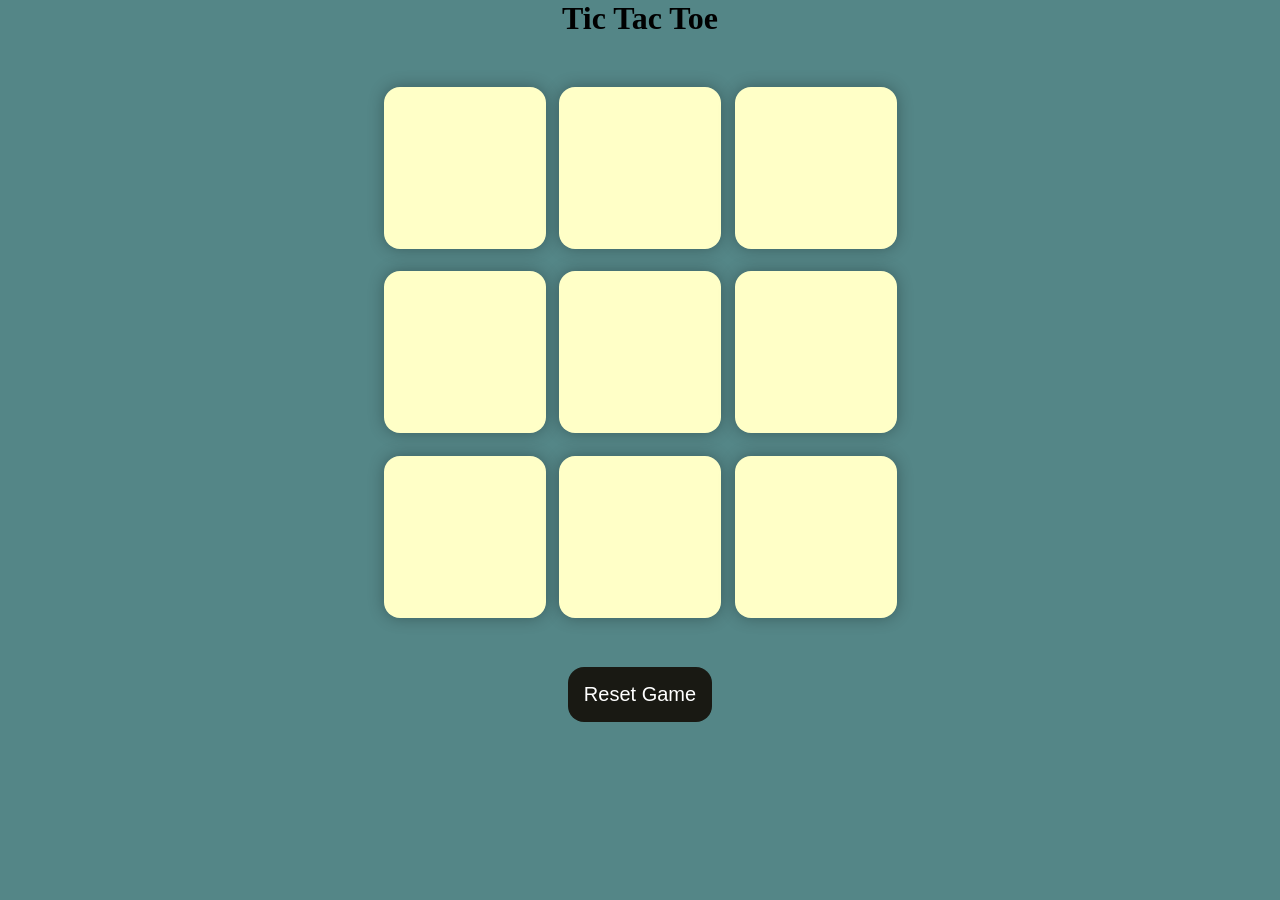
<file: index.html>
<!DOCTYPE html>
<html lang="en">
<head>
    <meta charset="UTF-8">
    <meta name="viewport" content="width=device-width, initial-scale=1.0">
    <title>Tic-Tac-Toe Game</title>
    <link rel="stylesheet" href="style.css">
</head>
<body>
    <main>
        <div class="msg-container hide">

            <p id="msg">Winner</p>
            <button id="new-btn">New Game</button>
        </div>

        <div class="gamepart">
        <h1>Tic Tac Toe</h1>
        <div class="container">
        <div class="game">
            <button class="box"></button>
            <button class="box"></button>
            <button class="box"></button>
            <button class="box"></button>
            <button class="box"></button>
            <button class="box"></button>
            <button class="box"></button>
            <button class="box"></button>
            <button class="box"></button>
        </div>
    </div>

    <button id="reset-btn">Reset Game</button>
</div>
    </main>
    

    <script src="app.js"></script>
</body>
</html>
</file>
<file: style.css>
* {
    margin: 0;
    padding: 0;
  }
  
  body {
    background-color: #548687;
    text-align: center;
  }
  
  .container {
    height: 70vh;
    display: flex;
  
    justify-content: center;
    align-items: center;
  }
  
  .game {
    height: 60vmin;
    width: 60vmin;
    display: flex;
    flex-wrap: wrap;
    justify-content: center;
    align-items: center;
    gap: 1.5vmin;
  }
  
  .box {
    height: 18vmin;
    width: 18vmin;
    border-radius: 1rem;
    border: none;
    box-shadow: 0 0 1rem rgba(0, 0, 0, 0.3);
    font-size: 8vmin;
    color: #b0413e;
    background-color: #ffffc7;
  }
  
  #reset-btn {
    padding: 1rem;
    font-size: 1.25rem;
    background-color: #191913;
    color: #fff;
    border-radius: 1rem;
    border: none;
  }
  
  #new-btn {
    padding: 1rem;
    font-size: 1.25rem;
    background-color: #191913;
    color: #fff;
    border-radius: 1rem;
    border: none;
  }
  
  #msg {
    color: #ffffc7;
    font-size: 5vmin;
  }
  
  .msg-container {
    height: 100vmin;
    display: flex;
    justify-content: center;
    align-items: center;
    flex-direction: column;
    gap: 4rem;
  }
  
  .hide {
    display: none;
  }
</file>
